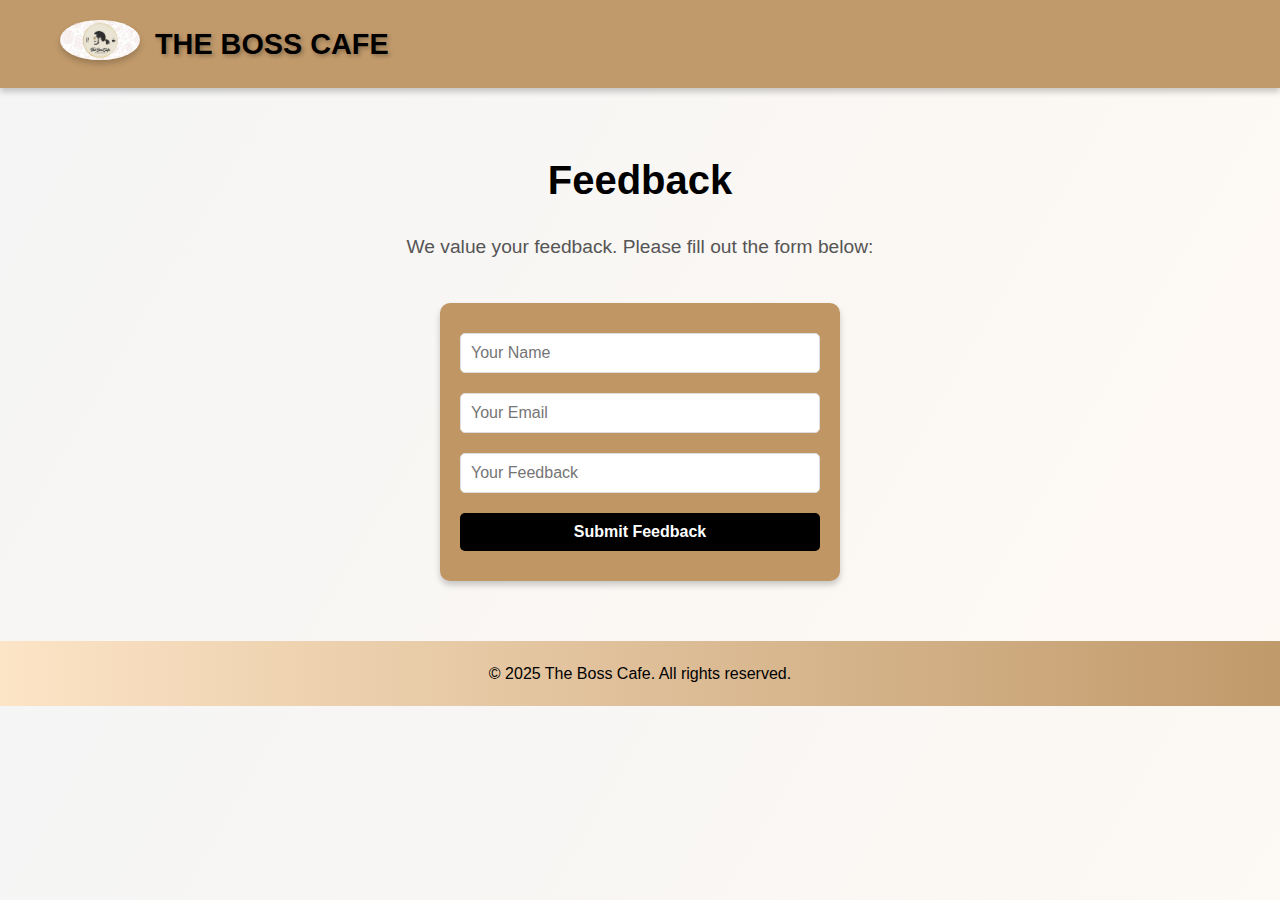
<file: feedback.html>
<!DOCTYPE html>
<html lang="en">
  <head>
    <meta charset="UTF-8" />
    <meta name="viewport" content="width=device-width, initial-scale=1.0" />
    <title>The Boss Cafe-feedback</title>
    <link rel="stylesheet" href="style.css" />
  </head>
  <body>
    <header>
      <div class="container">
        <div class="logo-title">
            <div class="logo">
                <img src="LOGO (4).png" alt="Cafe Logo" />
              </div>
          <h1>THE BOSS CAFE</h1>
        </div>
      </div>
    </header>

    <section class="feedback">
        <div class="feedback-header">
          
          <h2>Feedback</h2>
        </div>
        <p>We value your feedback. Please fill out the form below:</p>
        <form id="feedback-form" action="#" method="POST">
          <input type="text" name="name" placeholder="Your Name" required>
          <input type="email" name="email" placeholder="Your Email" required>
          <input type="message" placeholder="Your Feedback" rows="4" required></textarea>
          <button type="submit">Submit Feedback</button>
        </form>
      </section>
    <footer>
      <p>&copy; 2025 The Boss Cafe. All rights reserved.</p>
    </footer>

    <script src="feedback.js"></script>
  </body>
</html>
</file>
<file: style.css>
* {
  margin: 0;
  padding: 0;
  box-sizing: border-box;
  font-family:'Lucida Sans', 'Lucida Sans Regular', 'Lucida Grande', 'Lucida Sans Unicode', Geneva, Verdana, sans-serif;
}

body {
  font-family: 'Poppins', sans-serif;
  color:#333;
  line-height: 1.6;
  background: linear-gradient(120deg, #f5f5f5, #fef9f3);
}


header {
  background: linear-gradient(90deg, #c19a6b, #c19a6b);
  color: black;
  padding: 20px 0;
  position: sticky;
  top: 0;
  z-index: 10;
  box-shadow: 0 4px 6px rgba(0, 0, 0, 0.2);
}

header .container {
  display: flex;
  align-items: center;
  justify-content: space-between;
  max-width: 1200px;
  margin: 0 auto;
  padding: 0 20px;
}

header .logo-title {
  display: flex;
  align-items: center;
  gap: 15px;
}

header .logo img {
  max-width: 80px;
  border-radius: 50%;
  box-shadow: 0 4px 6px rgba(0, 0, 0, 0.2);
}

header h1 {
  font-size: 1.8rem;
  text-shadow: 2px 2px 4px rgba(0, 0, 0, 0.3);
  white-space: nowrap;
}

header .nav-links {
  list-style: none;
  display: flex;
  gap: 20px;
}

header .nav-links li a {
  text-decoration: none;
  color: black;
  font-weight: bold;
  transition: color 0.3s ease;
}

header .nav-links li a:hover {
  color: #f1c40f;
}

/* Section Styling */
.section {
  padding: 60px 20px;
  text-align: center;
}

.container {
  max-width: 1200px;
  margin: 0 auto;
}

.section h2 {
  font-size: 2.5rem;
  margin-bottom: 20px;
  color: black;
}

.section p {
  font-size: 1.2rem;
  margin-bottom: 40px;
  color: #3c3c3d;
}


.home{
  width:100%;
  height:600px;
  background-image: url(img-2.jpg);
  background-size: cover;
}



.about{
  width:100%;
  height:600px;
  background-image: url(bg-img6-copy.jpg);
  background-size: cover;
  padding: 1rem;
}

/* Menu Section */
.menu-grid {
  display: grid;
  grid-template-columns: repeat(auto-fit, minmax(200px, 1fr));
  gap: 20px;
}

.menu-grid img {
  width: 100%;
  border-radius: 10px;
  box-shadow: 0 4px 6px rgba(0, 0, 0, 0.1);
  transition: transform 0.3s ease;
}

.menu-grid img:hover {
  transform: scale(1.1);
}

/* Form Styling */
form {
  max-width: 400px;
  margin: 0 auto;
  padding: 20px;
  background: rgb(192, 150, 101);
  border-radius: 10px;
  box-shadow: 0 4px 6px rgba(0, 0, 0, 0.2);
}

form input, form button {
  width: 100%;
  margin: 10px 0;
  padding: 10px;
  font-size: 1rem;
  border-radius: 5px;
  border: 1px solid #ddd;
}

form button {
  background: black;
  color: white;
  font-weight: bold;
  cursor: pointer;
  border: none;
  transition: background 0.3s ease;
}

form button:hover {
  background: black;
}

/* Contact Section */
.social-media {
  list-style: none;
  display: flex;
  justify-content: center;
  gap: 20px;
}

.social-media li a img {
  width: 40px;
  height: 40px;
  transition: transform 0.3s ease;
}

.social-media li a img:hover {
  transform: scale(1.2);
}


footer {
  background: linear-gradient(90deg, #fce4c6, #c19a6b);
  color: rgb(0, 0, 0);
  text-align: center;
  padding: 20px;
}


@media (max-width: 768px) {
  header .nav-links {
    flex-direction: column;
    gap: 10px;
  }

  header .logo-title {
    flex-direction: column;
    align-items: center;
    gap: 5px;
  }
}
/* Home Section Styling */
#home {
  background: linear-gradient(120deg, #f5f5f5, #fef9f3);
  text-align: center;
  padding: 100px 20px;
}

.sliding-text {
  font-size: 2.5rem;
  font-weight: bold;
  overflow: hidden;
  white-space: nowrap;
  display: inline-block;
  border-right: 0px; /* Adds a typing cursor effect */
  animation: slideText 5s linear infinite;
}

/* Sliding Text Animation */
@keyframes slideText {
  0% {
      transform: translateX(60%);
  }
  100% {
      transform: translateX(-60%);
  }
}

#home p {
  font-size: 1.2rem;
  color: #555;
  margin-top: 20px;
  line-height: 1.6;
}
/* Ambience Section */
#ambience {
  width:100%;
  background: #fef9f3;
  padding: 60px 20px;
  text-align: center;
}

#ambience h2 {
  font-size: 2.5rem;
  color: black;
  margin-bottom: 20px;
}

#ambience p {
  font-size: 1.2rem;
  color: #555;
  margin-bottom: 40px;
}

.ambience-gallery {
  width: 100%;
  display: flex;
  flex-wrap: wrap;
  justify-content: center;
  gap: 20px;
}

.ambience-gallery img {
  width: 280px;
  height: 220px;
  object-fit: cover;
  border-radius: 10px;
  box-shadow: 0 4px 6px rgba(0, 0, 0, 0.1);
  transition: transform 0.3s ease;
}

.ambience-gallery img:hover {
  transform: scale(1.1);
}

.img2{
  margin-top: 250px;
}

.img4{
  margin-top: 250px;
}

/* Feedback Page Specific Styling */
.feedback {
  width: 100%;
  padding: 60px 20px;
  background: linear-gradient(120deg, #f5f5f5, #fef9f3);
  text-align: center;
}

.feedback h2 {
  font-size: 2.5rem;
  color: black;
  margin-bottom: 20px;
}

.feedback p {
  font-size: 1.2rem;
  color: #555;
  margin-bottom: 40px;
}

.feedback-form {
  max-width: 500px;
  margin: 0 auto;
  padding: 20px;
  background: rgb(192, 150, 101);
  border-radius: 10px;
  box-shadow: 0 4px 6px rgba(0, 0, 0, 0.2);
}

.feedback-form input,

/* Submit button styling */
.feedback-form button {
  width: 100%;
  margin: 10px 0;
  padding: 15px;
  background: black;
  color: white;
  font-weight: bold;
  cursor: pointer;
  border: none;
  transition: background 0.3s ease;
}

.feedback-form button:hover {
  background: #333;
}
</file>
